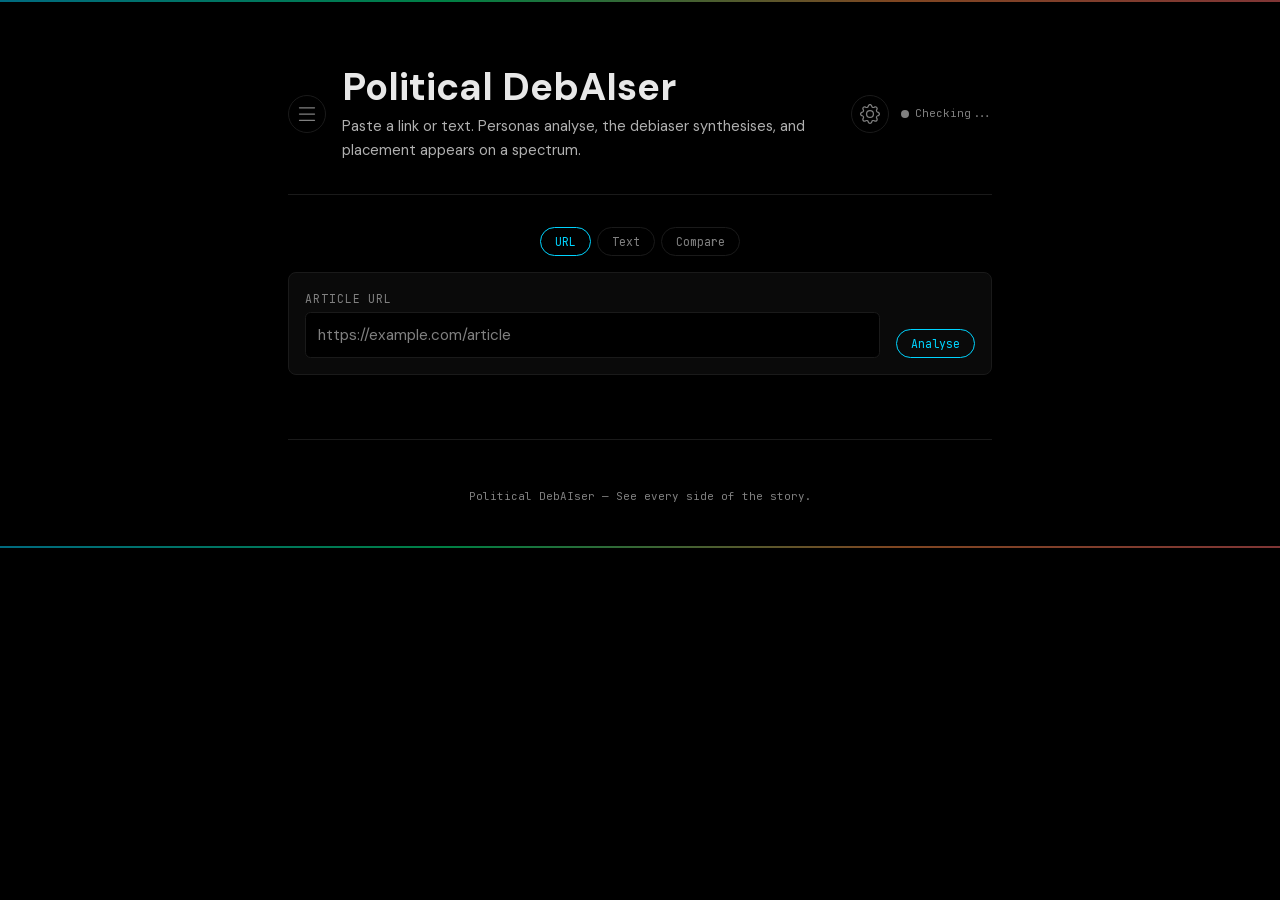
<file: index.html>
<!DOCTYPE html>
<html lang="en">
<head>
  <meta charset="UTF-8" />
  <meta name="viewport" content="width=device-width, initial-scale=1.0" />
  <title>Political DebAIser</title>
  <link rel="stylesheet" href="styles.css" />
</head>
<body>

  <div class="colour-bar"></div>

  <!-- History Sidebar -->
  <aside id="sidebar" class="sidebar">
    <div class="sidebar-header">
      <h3>History</h3>
      <button id="sidebar-close" class="sidebar-close" title="Close">&times;</button>
    </div>
    <div id="history-list" class="history-list"></div>
    <div class="sidebar-footer">
      <button id="clear-history" class="btn-clear-history">Clear All History</button>
    </div>
  </aside>
  <div id="sidebar-overlay" class="sidebar-overlay"></div>

  <div class="container">

    <!-- Header -->
    <header>
      <div class="header-row">
        <button id="sidebar-toggle" class="sidebar-toggle" title="History">
          <svg viewBox="0 0 16 16" width="20" height="20" fill="currentColor"><path d="M1.5 3a.5.5 0 01.5-.5h12a.5.5 0 010 1H2a.5.5 0 01-.5-.5zm0 5a.5.5 0 01.5-.5h12a.5.5 0 010 1H2a.5.5 0 01-.5-.5zm0 5a.5.5 0 01.5-.5h12a.5.5 0 010 1H2a.5.5 0 01-.5-.5z"/></svg>
        </button>
        <div>
          <h1>Political DebAIser</h1>
          <p>Paste a link or text. Personas analyse, the debiaser synthesises, and placement appears on a spectrum.</p>
        </div>
        <div class="header-actions">
          <button id="settings-toggle" class="sidebar-toggle" title="API Settings">
            <svg viewBox="0 0 16 16" width="20" height="20" fill="currentColor"><path d="M8 4.754a3.246 3.246 0 100 6.492 3.246 3.246 0 000-6.492zM5.754 8a2.246 2.246 0 114.492 0 2.246 2.246 0 01-4.492 0z"/><path d="M9.796 1.343c-.527-1.79-3.065-1.79-3.592 0l-.094.319a.873.873 0 01-1.255.52l-.292-.16c-1.64-.892-3.433.902-2.54 2.541l.159.292a.873.873 0 01-.52 1.255l-.319.094c-1.79.527-1.79 3.065 0 3.592l.319.094a.873.873 0 01.52 1.255l-.16.292c-.892 1.64.901 3.434 2.541 2.54l.292-.159a.873.873 0 011.255.52l.094.319c.527 1.79 3.065 1.79 3.592 0l.094-.319a.873.873 0 011.255-.52l.292.16c1.64.893 3.434-.902 2.54-2.541l-.159-.292a.873.873 0 01.52-1.255l.319-.094c1.79-.527 1.79-3.065 0-3.592l-.319-.094a.873.873 0 01-.52-1.255l.16-.292c.893-1.64-.902-3.433-2.541-2.54l-.292.159a.873.873 0 01-1.255-.52l-.094-.319zm-2.633.283c.246-.835 1.428-.835 1.674 0l.094.319a1.873 1.873 0 002.693 1.115l.291-.16c.764-.415 1.6.42 1.184 1.185l-.159.292a1.873 1.873 0 001.116 2.692l.318.094c.835.246.835 1.428 0 1.674l-.319.094a1.873 1.873 0 00-1.115 2.693l.16.291c.415.764-.42 1.6-1.185 1.184l-.291-.159a1.873 1.873 0 00-2.693 1.116l-.094.318c-.246.835-1.428.835-1.674 0l-.094-.319a1.873 1.873 0 00-2.692-1.115l-.292.16c-.764.415-1.6-.42-1.184-1.185l.159-.291a1.873 1.873 0 00-1.116-2.693l-.318-.094c-.835-.246-.835-1.428 0-1.674l.319-.094a1.873 1.873 0 001.115-2.692l-.16-.292c-.415-.764.42-1.6 1.185-1.184l.292.159a1.873 1.873 0 002.692-1.116l.094-.318z"/></svg>
          </button>
          <div id="health-indicator" class="health-indicator" title="Checking worker...">
            <span id="health-dot" class="health-dot"></span>
            <span id="health-label" class="health-label">Checking...</span>
          </div>
        </div>
      </div>
    </header>

    <!-- Input Tabs -->
    <div class="input-tabs">
      <button class="input-tab active" data-tab="url">URL</button>
      <button class="input-tab" data-tab="text">Text</button>
      <button class="input-tab" data-tab="compare">Compare</button>
    </div>

    <!-- URL Input -->
    <section class="input-section">
      <form id="analyze-form" class="input-card">
        <div class="input-card-row">
          <div class="input-card-field">
            <label class="input-label">Article URL</label>
            <input type="text" id="url-input" placeholder="https://example.com/article" autocomplete="off" required />
          </div>
          <button type="submit" id="analyze-btn" class="btn btn-primary">Analyse</button>
        </div>
      </form>

      <!-- Text Input -->
      <div id="text-input-area" class="input-card text-input-card">
        <label class="input-label">Or paste article text</label>
        <input type="text" id="text-title-input" class="text-title-input" placeholder="Article title (optional)" autocomplete="off" />
        <textarea id="text-content-input" class="text-content-input" placeholder="Paste raw article text here if the URL is paywalled." rows="6"></textarea>
        <button id="text-analyze-btn" class="btn btn-primary text-analyze-btn">Analyse Text</button>
      </div>

      <!-- Compare Mode -->
      <div id="compare-input-area" class="input-card compare-input-card">
        <div class="compare-inputs">
          <div class="compare-col">
            <label class="input-label">Article A</label>
            <input type="text" id="compare-url-a" placeholder="https://example.com/article-a" autocomplete="off" />
          </div>
          <div class="compare-col">
            <label class="input-label">Article B</label>
            <input type="text" id="compare-url-b" placeholder="https://example.com/article-b" autocomplete="off" />
          </div>
        </div>
        <button id="compare-btn" class="btn btn-primary compare-btn">Compare</button>
      </div>
    </section>

    <!-- Error Banner -->
    <div id="error-banner" class="error-banner">
      <div class="error-banner-header">
        <span class="error-banner-icon">&#9888;</span>
        <span id="error-title" class="error-banner-title"></span>
      </div>
      <p id="error-body" class="error-banner-body"></p>
      <p id="error-hint" class="error-banner-hint"></p>
      <button id="retry-btn" class="btn-retry">Retry</button>
    </div>

    <!-- Progress Loader -->
    <div id="progress-loader" class="progress-loader">
      <div class="progress-bar-track">
        <div id="progress-bar-fill" class="progress-bar-fill"></div>
      </div>
      <p id="progress-text" class="progress-text">Analysing article...</p>
    </div>

    <!-- Skeleton Loading -->
    <div id="skeleton-grid" class="skeleton-grid"></div>

    <!-- ══════════════════════════════════════ -->
    <!-- RESULTS SECTION -->
    <!-- ══════════════════════════════════════ -->
    <section id="results" class="results">

      <!-- Article Info + Export -->
      <article id="article-info" class="article-info-card">
        <h2 id="article-title"></h2>
        <a id="article-source" class="article-source" href="#" target="_blank" rel="noopener noreferrer"></a>
        <div id="source-credibility" class="source-credibility">
          <div class="source-credibility-row">
            <span class="source-cred-label">Publication:</span>
            <span id="source-publication" class="source-cred-value"></span>
          </div>
          <div class="source-credibility-row">
            <span class="source-cred-label">Known bias:</span>
            <span id="source-bias" class="source-cred-badge"></span>
          </div>
          <div class="source-credibility-row">
            <span class="source-cred-label">Ownership:</span>
            <span id="source-ownership" class="source-cred-value"></span>
          </div>
        </div>
        <p id="article-summary-text" class="article-summary-text"></p>
        <div id="export-buttons" class="export-buttons">
          <button id="export-json" class="btn-export" title="Download as JSON">Export JSON</button>
          <button id="export-text" class="btn-export" title="Download as text">Export Text</button>
          <button id="share-link" class="btn-export" title="Copy share link">Share Link</button>
        </div>
      </article>

      <!-- Political Spectrum Bar -->
      <section id="spectrum-section" class="panel">
        <div class="panel-header">
          <div>
            <h2 class="panel-title">Political spectrum</h2>
            <p class="panel-subtitle">Single-axis placement from Liberty (&minus;3) to Order (+3), inferred from personas.</p>
          </div>
          <label class="toggle-label">
            <input type="checkbox" id="show-2d" /> Show Economic vs Social axes
          </label>
        </div>
        <div id="spectrum-bar" class="spectrum-bar">
          <div class="spectrum-gradient">
            <div id="spectrum-fill" class="spectrum-fill"></div>
            <div id="spectrum-dot" class="spectrum-dot"></div>
          </div>
          <div class="spectrum-labels">
            <span>-3</span><span>-2</span><span>-1</span><span>0</span><span>+1</span><span>+2</span><span>+3</span>
          </div>
          <p id="spectrum-value" class="spectrum-value"></p>
        </div>
        <div id="disagreement-meter" class="disagreement-meter">
          <div class="meter-row">
            <span class="meter-label">Disagreement meter:</span>
            <div class="meter-track"><div id="meter-fill" class="meter-fill"></div></div>
            <span id="meter-stdev" class="meter-stdev"></span>
          </div>
          <p id="meter-clusters" class="meter-clusters"></p>
        </div>
      </section>

      <!-- Tone & Framing Analysis -->
      <section id="tone-section" class="panel tone-section">
        <h3 class="panel-title">Tone &amp; framing analysis</h3>
        <div class="tone-grid">
          <div class="tone-objectivity">
            <span class="tone-obj-label">Objectivity</span>
            <div class="tone-obj-track"><div id="tone-obj-fill" class="tone-obj-fill"></div></div>
            <span id="tone-obj-value" class="tone-obj-value"></span>
          </div>
          <div class="tone-meta">
            <div class="tone-meta-row">
              <span class="tone-meta-label">Emotional tone:</span>
              <span id="tone-emotional" class="tone-badge"></span>
            </div>
            <div class="tone-meta-row">
              <span class="tone-meta-label">Framing strategy:</span>
              <span id="tone-framing" class="tone-framing-value"></span>
            </div>
          </div>
        </div>
        <div class="tone-devices">
          <span class="tone-devices-label">Rhetorical devices:</span>
          <div id="tone-devices-list" class="tone-devices-list"></div>
        </div>
      </section>

      <!-- 2D Axis Grid -->
      <section id="axis-grid-section" class="panel axis-grid-section">
        <div class="panel-header">
          <h3 class="panel-title">Economic vs Social axes</h3>
          <div id="axes-legend" class="axes-legend">
            <span class="legend-tag">Economic: &minus;3 more intervention &larr;&rarr; +3 more market</span>
            <span class="legend-tag">Social: &minus;3 more libertarian &larr;&rarr; +3 more authoritarian</span>
            <span class="legend-colour-scale">
              <span id="legend-dot-lo" class="legend-dot"></span> to
              <span id="legend-dot-hi" class="legend-dot"></span> colour scale
            </span>
          </div>
        </div>
        <div id="axis-grid" class="axis-grid">
          <div class="axis-label axis-label-x">Economic (&minus;3 &larr;&rarr; +3)</div>
          <div class="axis-label axis-label-y">Social (&minus;3 &larr;&rarr; +3)</div>
        </div>
      </section>

      <!-- Partial Results Notice -->
      <div id="partial-notice" class="partial-notice"></div>

      <!-- Persona Clusters -->
      <div id="persona-clusters"></div>

      <!-- Debiaser Section -->
      <section id="debiaser-section" class="panel debiaser-section">
        <h3 class="panel-title">Truth-seeking summary</h3>
        <p id="debiaser-summary" class="debiaser-summary"></p>
        <div class="debiaser-grid">
          <div class="list-card">
            <h5 class="list-card-title">Consensus</h5>
            <ul id="debiaser-consensus" class="list-card-items"></ul>
          </div>
          <div class="list-card">
            <h5 class="list-card-title">Disagreements</h5>
            <ul id="debiaser-disagreements" class="list-card-items"></ul>
          </div>
          <div class="list-card">
            <h5 class="list-card-title">Likely bias drivers</h5>
            <ul id="debiaser-bias" class="list-card-items"></ul>
          </div>
        </div>
      </section>

    </section>

    <!-- Compare Results -->
    <section id="compare-results" class="compare-results">
      <div class="compare-columns">
        <div class="compare-result-col" id="compare-col-a"></div>
        <div class="compare-result-col" id="compare-col-b"></div>
      </div>
    </section>

    <!-- Footer -->
    <footer>
      Political DebAIser &mdash; See every side of the story.
    </footer>

  </div>

  <!-- Settings Modal -->
  <div id="settings-overlay" class="settings-overlay"></div>
  <div id="settings-modal" class="settings-modal">
    <div class="settings-header">
      <h3>API Settings</h3>
      <button id="settings-close" class="sidebar-close" title="Close">&times;</button>
    </div>
    <div class="settings-body">
      <p class="settings-description">Optionally add your own API keys to use your quota. If left blank, house keys are used automatically as fallback. Keys are stored in your browser only.</p>
      <div class="settings-field">
        <label class="input-label" for="setting-groq-key">Groq API Key <span style="font-weight:400;opacity:0.6">(free tier available)</span></label>
        <div class="settings-input-row">
          <input type="password" id="setting-groq-key" class="settings-input" placeholder="gsk_..." autocomplete="off" />
          <button class="settings-toggle-vis" data-target="setting-groq-key" title="Show/hide">
            <svg viewBox="0 0 16 16" width="16" height="16" fill="currentColor"><path d="M8 2c-3.5 0-6.4 2.2-7.7 5.3a.5.5 0 000 .4C1.6 10.8 4.5 13 8 13s6.4-2.2 7.7-5.3a.5.5 0 000-.4C14.4 4.2 11.5 2 8 2zm0 9.5A3.5 3.5 0 118 5a3.5 3.5 0 010 7zm0-5.5a2 2 0 100 4 2 2 0 000-4z"/></svg>
          </button>
        </div>
        <span id="groq-status" class="settings-status"></span>
      </div>
      <div class="settings-field">
        <label class="input-label" for="setting-gemini-key">Gemini API Key <span style="font-weight:400;opacity:0.6">(free tier available)</span></label>
        <div class="settings-input-row">
          <input type="password" id="setting-gemini-key" class="settings-input" placeholder="AIza..." autocomplete="off" />
          <button class="settings-toggle-vis" data-target="setting-gemini-key" title="Show/hide">
            <svg viewBox="0 0 16 16" width="16" height="16" fill="currentColor"><path d="M8 2c-3.5 0-6.4 2.2-7.7 5.3a.5.5 0 000 .4C1.6 10.8 4.5 13 8 13s6.4-2.2 7.7-5.3a.5.5 0 000-.4C14.4 4.2 11.5 2 8 2zm0 9.5A3.5 3.5 0 118 5a3.5 3.5 0 010 7zm0-5.5a2 2 0 100 4 2 2 0 000-4z"/></svg>
          </button>
        </div>
        <span id="gemini-status" class="settings-status"></span>
      </div>
      <div class="settings-field">
        <label class="input-label" for="setting-hf-key">HuggingFace API Key</label>
        <div class="settings-input-row">
          <input type="password" id="setting-hf-key" class="settings-input" placeholder="hf_..." autocomplete="off" />
          <button class="settings-toggle-vis" data-target="setting-hf-key" title="Show/hide">
            <svg viewBox="0 0 16 16" width="16" height="16" fill="currentColor"><path d="M8 2c-3.5 0-6.4 2.2-7.7 5.3a.5.5 0 000 .4C1.6 10.8 4.5 13 8 13s6.4-2.2 7.7-5.3a.5.5 0 000-.4C14.4 4.2 11.5 2 8 2zm0 9.5A3.5 3.5 0 118 5a3.5 3.5 0 010 7zm0-5.5a2 2 0 100 4 2 2 0 000-4z"/></svg>
          </button>
        </div>
        <span id="hf-status" class="settings-status"></span>
      </div>
    </div>
    <div class="settings-footer">
      <button id="settings-save" class="btn btn-primary">Save Keys</button>
      <button id="settings-clear" class="btn-clear-history">Clear All Keys</button>
    </div>
  </div>

  <div class="colour-bar"></div>

  <!--
    ╔══════════════════════════════════════════════════════════════════╗
    ║  CONFIGURATION — set your Cloudflare Worker URL here            ║
    ║  After deploying the worker, replace the URL below              ║
    ╚══════════════════════════════════════════════════════════════════╝
  -->
  <script>
    window.WORKER_URL = 'https://political-debaiser-worker.YOUR_SUBDOMAIN.workers.dev';
  </script>

  <script src="engine.js"></script>
  <script src="app.js"></script>
</body>
</html>
</file>
<file: styles.css>
/* Debiaser v3 — Dark Theme (ijneb.dev design language) */

/* Self-hosted fonts (CSP: style-src 'self') */
@font-face {
  font-family: 'DM Sans';
  src: url('fonts/dm-sans-latin.woff2') format('woff2');
  font-weight: 100 900;
  font-style: normal;
  font-display: swap;
}

@font-face {
  font-family: 'JetBrains Mono';
  src: url('fonts/jetbrains-mono-latin.woff2') format('woff2');
  font-weight: 100 900;
  font-style: normal;
  font-display: swap;
}

:root {
  --bg: #000;
  --surface: #0a0a0a;
  --border: #1a1a1a;
  --border-hover: #2a2a2a;
  --text: #e8e8e8;
  --muted: #b0b0b0;
  --dim: #808080;
  --cyan: #00d4ff;
  --green: #00ff88;
  --orange: #ff8c42;
  --coral: #ff6b6b;
  --sidebar-width: 320px;
  --radius: 0.5rem;
  --radius-sm: 0.35rem;
}

*, *::before, *::after {
  box-sizing: border-box;
  margin: 0;
  padding: 0;
}

body {
  font-family: 'DM Sans', sans-serif;
  background: var(--bg);
  color: var(--text);
  line-height: 1.65;
  min-height: 100vh;
  -webkit-font-smoothing: antialiased;
}

/* ── Colour Bar ── */

.colour-bar {
  height: 2px;
  background: linear-gradient(90deg, var(--cyan) 0%, var(--green) 35%, var(--orange) 70%, var(--coral) 100%);
  opacity: 0.5;
}

/* ── Layout ── */

.container {
  max-width: 760px;
  margin: 0 auto;
  padding: 0 28px;
}

/* ── Sidebar ── */

.sidebar {
  position: fixed;
  top: 0;
  left: 0;
  width: var(--sidebar-width);
  height: 100vh;
  background: var(--surface);
  border-right: 1px solid var(--border);
  z-index: 100;
  display: flex;
  flex-direction: column;
  transform: translateX(-100%);
  transition: transform 0.25s ease;
}

.sidebar.open {
  transform: translateX(0);
}

.sidebar-header {
  display: flex;
  align-items: center;
  justify-content: space-between;
  padding: 1.25rem 1rem;
  border-bottom: 1px solid var(--border);
}

.sidebar-header h3 {
  font-family: 'JetBrains Mono', monospace;
  font-size: 0.78rem;
  font-weight: 500;
  color: var(--muted);
  text-transform: uppercase;
  letter-spacing: 0.1em;
}

.sidebar-close {
  background: none;
  border: none;
  color: var(--dim);
  font-size: 1.5rem;
  cursor: pointer;
  padding: 0 0.25rem;
  line-height: 1;
  transition: color 0.2s;
}

.sidebar-close:hover {
  color: var(--text);
}

.sidebar-overlay {
  display: none;
  position: fixed;
  inset: 0;
  background: rgba(0, 0, 0, 0.6);
  z-index: 99;
}

.sidebar-overlay.open {
  display: block;
}

.history-list {
  flex: 1;
  overflow-y: auto;
  padding: 0.5rem 0;
}

.history-item {
  display: flex;
  align-items: flex-start;
  gap: 0.5rem;
  padding: 0.75rem 1rem;
  cursor: pointer;
  transition: background 0.15s;
  border-bottom: 1px solid rgba(255,255,255,0.03);
}

.history-item:hover {
  background: rgba(255,255,255,0.03);
}

.history-item-content {
  flex: 1;
  min-width: 0;
}

.history-item-title {
  font-size: 0.85rem;
  font-weight: 500;
  color: var(--text);
  white-space: nowrap;
  overflow: hidden;
  text-overflow: ellipsis;
}

.history-item-domain {
  font-family: 'JetBrains Mono', monospace;
  font-size: 0.72rem;
  color: var(--dim);
}

.history-item-time {
  font-family: 'JetBrains Mono', monospace;
  font-size: 0.68rem;
  color: var(--dim);
}

.history-item-delete {
  background: none;
  border: none;
  color: var(--dim);
  font-size: 1.1rem;
  cursor: pointer;
  padding: 0 0.15rem;
  line-height: 1;
  flex-shrink: 0;
  transition: color 0.2s;
}

.history-item-delete:hover {
  color: var(--coral);
}

.history-empty {
  padding: 2rem 1rem;
  text-align: center;
  color: var(--dim);
  font-size: 0.85rem;
}

.sidebar-footer {
  padding: 0.75rem 1rem;
  border-top: 1px solid var(--border);
}

.btn-clear-history {
  width: 100%;
  padding: 6px 14px;
  border-radius: 100px;
  border: 1px solid var(--border);
  background: transparent;
  color: var(--dim);
  font-family: 'JetBrains Mono', monospace;
  font-size: 0.72rem;
  cursor: pointer;
  transition: all 0.2s;
}

.btn-clear-history:hover {
  color: var(--coral);
  border-color: var(--coral);
}

/* ── Header ── */

header {
  padding: 64px 0 32px;
  border-bottom: 1px solid var(--border);
  margin-bottom: 32px;
}

.header-row {
  display: flex;
  align-items: center;
  gap: 1rem;
  position: relative;
}

.sidebar-toggle {
  background: none;
  border: 1px solid var(--border);
  border-radius: 100px;
  color: var(--dim);
  cursor: pointer;
  padding: 0.5rem;
  display: flex;
  align-items: center;
  transition: all 0.2s;
}

.sidebar-toggle:hover {
  color: var(--cyan);
  border-color: var(--cyan);
}

header h1 {
  font-size: clamp(1.8rem, 4vw, 2.4rem);
  font-weight: 700;
  line-height: 1.1;
  color: var(--text);
}

header p {
  color: var(--muted);
  font-size: 0.92rem;
  margin-top: 0.35rem;
}

/* ── Input Tabs ── */

.input-tabs {
  display: flex;
  justify-content: center;
  gap: 6px;
  margin: 0 auto 1rem;
}

.input-tab {
  padding: 6px 14px;
  border: 1px solid var(--border);
  border-radius: 100px;
  background: transparent;
  color: var(--dim);
  font-family: 'JetBrains Mono', monospace;
  font-size: 0.72rem;
  font-weight: 400;
  cursor: pointer;
  transition: all 0.2s;
}

.input-tab:hover {
  border-color: var(--cyan);
  color: var(--cyan);
}

.input-tab.active {
  background: transparent;
  color: var(--cyan);
  border-color: var(--cyan);
}

/* ── Input Cards ── */

.input-section {
  margin: 0 auto 2rem;
}

.input-card {
  background: var(--surface);
  border-radius: var(--radius);
  border: 1px solid var(--border);
  padding: 1rem;
}

.input-card.hidden {
  display: none;
}

.input-card-row {
  display: grid;
  grid-template-columns: 1fr auto;
  gap: 1rem;
  align-items: end;
}

.input-card-field {
  display: flex;
  flex-direction: column;
  gap: 0.25rem;
}

.input-label {
  font-family: 'JetBrains Mono', monospace;
  font-size: 0.72rem;
  color: var(--dim);
  text-transform: uppercase;
  letter-spacing: 0.08em;
}

.input-card input[type="text"],
.text-title-input {
  width: 100%;
  padding: 0.75rem;
  border-radius: var(--radius-sm);
  border: 1px solid var(--border);
  background: var(--bg);
  color: var(--text);
  font-family: 'DM Sans', sans-serif;
  font-size: 0.95rem;
  outline: none;
  transition: border-color 0.2s;
}

.input-card input[type="text"]:focus,
.text-title-input:focus,
.text-content-input:focus,
.compare-col input:focus {
  border-color: var(--cyan);
}

.input-card input::placeholder,
.text-title-input::placeholder,
.text-content-input::placeholder {
  color: var(--dim);
}

.btn {
  padding: 6px 14px;
  border-radius: 100px;
  border: 1px solid var(--border);
  background: transparent;
  font-family: 'JetBrains Mono', monospace;
  font-size: 0.72rem;
  cursor: pointer;
  transition: all 0.2s;
}

.btn:active {
  transform: scale(0.97);
}

.btn-primary {
  background: transparent;
  color: var(--cyan);
  border-color: var(--cyan);
}

.btn-primary:hover {
  background: rgba(0, 212, 255, 0.08);
  color: #fff;
}

.btn-primary:disabled {
  opacity: 0.3;
  cursor: not-allowed;
}

/* ── Text Input ── */

.text-input-card {
  display: none;
  flex-direction: column;
  gap: 0.75rem;
}

.text-input-card.active {
  display: flex;
}

.text-content-input {
  width: 100%;
  padding: 0.75rem;
  border-radius: var(--radius-sm);
  border: 1px solid var(--border);
  background: var(--bg);
  color: var(--text);
  font-family: 'DM Sans', sans-serif;
  font-size: 0.875rem;
  outline: none;
  resize: vertical;
  min-height: 9rem;
  transition: border-color 0.2s;
}

.text-analyze-btn {
  align-self: flex-end;
}

/* ── Compare Input ── */

.compare-input-card {
  display: none;
  flex-direction: column;
  gap: 1rem;
}

.compare-input-card.active {
  display: flex;
}

.compare-inputs {
  display: grid;
  grid-template-columns: 1fr 1fr;
  gap: 1rem;
}

.compare-col {
  display: flex;
  flex-direction: column;
  gap: 0.25rem;
}

.compare-col input {
  width: 100%;
  padding: 0.75rem;
  border-radius: var(--radius-sm);
  border: 1px solid var(--border);
  background: var(--bg);
  color: var(--text);
  font-family: 'DM Sans', sans-serif;
  font-size: 0.875rem;
  outline: none;
  transition: border-color 0.2s;
}

.compare-btn {
  align-self: center;
}

/* ── Error Banner ── */

.error-banner {
  display: none;
  margin: 0 auto 1.5rem;
  padding: 1rem 1.25rem;
  background: rgba(255, 107, 107, 0.08);
  border: 1px solid rgba(255, 107, 107, 0.25);
  border-radius: var(--radius-sm);
}

.error-banner.active {
  display: block;
}

.error-banner-header {
  display: flex;
  align-items: center;
  gap: 0.5rem;
  margin-bottom: 0.25rem;
}

.error-banner-icon {
  font-size: 1rem;
  color: var(--coral);
}

.error-banner-title {
  font-size: 0.875rem;
  font-weight: 600;
  color: var(--coral);
}

.error-banner-body {
  color: var(--muted);
  font-size: 0.8125rem;
  line-height: 1.55;
  margin-bottom: 0.5rem;
}

.error-banner-hint {
  color: var(--dim);
  font-size: 0.8125rem;
  margin-bottom: 0.5rem;
  font-style: italic;
}

.btn-retry {
  padding: 6px 14px;
  border-radius: 100px;
  border: 1px solid rgba(255, 107, 107, 0.3);
  background: transparent;
  color: var(--coral);
  font-family: 'JetBrains Mono', monospace;
  font-size: 0.72rem;
  cursor: pointer;
  transition: all 0.2s;
}

.btn-retry:hover {
  border-color: var(--coral);
  background: rgba(255, 107, 107, 0.08);
}

/* ── Progress Loader ── */

.progress-loader {
  display: none;
  margin: 0 auto 2rem;
  text-align: center;
}

.progress-loader.active {
  display: block;
}

.progress-bar-track {
  height: 4px;
  background: var(--border);
  border-radius: 2px;
  overflow: hidden;
}

.progress-bar-fill {
  height: 100%;
  width: 0;
  background: linear-gradient(90deg, var(--cyan), var(--green));
  border-radius: 2px;
  transition: width 0.4s ease;
  animation: progressPulse 2s ease-in-out infinite;
}

@keyframes progressPulse {
  0%, 100% { opacity: 1; }
  50% { opacity: 0.5; }
}

.progress-text {
  margin-top: 0.5rem;
  font-family: 'JetBrains Mono', monospace;
  font-size: 0.72rem;
  color: var(--dim);
}

/* ── Skeleton Cards ── */

.skeleton-grid {
  display: none;
  grid-template-columns: repeat(auto-fill, minmax(280px, 1fr));
  gap: 1rem;
  margin-bottom: 2rem;
}

.skeleton-grid.active {
  display: grid;
}

.skeleton-grid .persona-card.loading {
  opacity: 1;
  animation: none;
}

.skeleton-card {
  background: var(--surface);
  border-radius: var(--radius);
  border: 1px solid var(--border);
  padding: 1.25rem;
  overflow: hidden;
}

.skeleton-line {
  background: var(--border);
  border-radius: 3px;
  position: relative;
  overflow: hidden;
}

.skeleton-line::after {
  content: '';
  position: absolute;
  inset: 0;
  background: linear-gradient(90deg, transparent, rgba(255,255,255,0.03), transparent);
  animation: shimmer 1.5s ease-in-out infinite;
}

@keyframes shimmer {
  0%   { transform: translateX(-100%); }
  100% { transform: translateX(100%); }
}

.skeleton-accent {
  height: 2px;
  border-radius: 1px;
  margin-bottom: 1rem;
  width: 100%;
}

.skeleton-header {
  display: flex;
  align-items: center;
  gap: 0.75rem;
  margin-bottom: 1rem;
}

.skeleton-icon {
  width: 2rem;
  height: 2rem;
  border-radius: 0.5rem;
}

.skeleton-title {
  height: 1rem;
  width: 60%;
}

.skeleton-text {
  height: 0.75rem;
  margin-bottom: 0.5rem;
}

.skeleton-text:nth-child(1) { width: 100%; }
.skeleton-text:nth-child(2) { width: 90%; }
.skeleton-text:nth-child(3) { width: 75%; }

.skeleton-bullet {
  height: 0.65rem;
  margin-bottom: 0.4rem;
  margin-left: 1rem;
}

.skeleton-bullet:nth-child(1) { width: 80%; }
.skeleton-bullet:nth-child(2) { width: 65%; }
.skeleton-bullet:nth-child(3) { width: 70%; }

.skeleton-bar {
  height: 4px;
  width: 100%;
  margin-top: 0.75rem;
  border-radius: 2px;
}

/* ── Results ── */

.results {
  display: none;
}

.results.active {
  display: block;
}

/* ── Article Info Card ── */

.article-info-card {
  background: var(--surface);
  border-radius: var(--radius);
  border: 1px solid var(--border);
  padding: 1rem 1.25rem;
  margin-bottom: 1.5rem;
}

.article-info-card h2 {
  font-size: 1.15rem;
  font-weight: 600;
  color: var(--text);
  margin-bottom: 0.25rem;
}

.article-source {
  display: inline-block;
  color: var(--cyan);
  font-family: 'JetBrains Mono', monospace;
  font-size: 0.72rem;
  margin-bottom: 0.5rem;
  text-decoration: none;
  word-break: break-all;
  transition: color 0.2s;
}

.article-source:hover {
  color: #fff;
}

.article-summary-text {
  color: var(--muted);
  font-size: 0.875rem;
  line-height: 1.75;
}

/* ── Source Credibility ── */

.source-credibility {
  display: none;
  margin: 0.5rem 0;
  padding: 0.5rem 0.75rem;
  background: rgba(255,255,255,0.02);
  border: 1px solid var(--border);
  border-radius: var(--radius-sm);
  font-size: 0.8125rem;
}

.source-credibility.active {
  display: block;
}

.source-credibility-row {
  display: flex;
  align-items: center;
  gap: 0.5rem;
  padding: 0.15rem 0;
}

.source-cred-label {
  font-family: 'JetBrains Mono', monospace;
  color: var(--dim);
  font-size: 0.68rem;
  min-width: 5.5rem;
  text-transform: uppercase;
  letter-spacing: 0.05em;
}

.source-cred-value {
  color: var(--muted);
}

.source-cred-badge {
  display: inline-block;
  padding: 2px 8px;
  border-radius: 3px;
  font-family: 'JetBrains Mono', monospace;
  font-size: 0.62rem;
  font-weight: 400;
  text-transform: uppercase;
  letter-spacing: 0.05em;
}

.source-cred-badge.left { color: var(--cyan); border: 1px solid rgba(0, 212, 255, 0.25); }
.source-cred-badge.center { color: var(--green); border: 1px solid rgba(0, 255, 136, 0.25); }
.source-cred-badge.right { color: var(--coral); border: 1px solid rgba(255, 107, 107, 0.25); }
.source-cred-badge.unknown { color: var(--dim); border: 1px solid var(--border); }

.export-buttons {
  display: flex;
  gap: 6px;
  margin-top: 0.75rem;
  flex-wrap: wrap;
}

.btn-export {
  padding: 4px 12px;
  border-radius: 100px;
  border: 1px solid var(--border);
  background: transparent;
  color: var(--dim);
  font-family: 'JetBrains Mono', monospace;
  font-size: 0.68rem;
  cursor: pointer;
  transition: all 0.2s;
}

.btn-export:hover {
  color: var(--cyan);
  border-color: var(--cyan);
}

.btn-export.copied {
  color: var(--green);
  border-color: var(--green);
}

/* ── Panel (shared card style for sections) ── */

.panel {
  background: var(--surface);
  border-radius: var(--radius);
  border: 1px solid var(--border);
  padding: 1rem 1.25rem;
  margin-bottom: 1.5rem;
}

.panel-header {
  display: flex;
  align-items: flex-start;
  justify-content: space-between;
  gap: 1rem;
  margin-bottom: 0.75rem;
}

.panel-title {
  font-family: 'JetBrains Mono', monospace;
  font-size: 0.7rem;
  color: var(--dim);
  text-transform: uppercase;
  letter-spacing: 0.2em;
}

.panel-subtitle {
  font-size: 0.82rem;
  color: var(--dim);
  margin-top: 0.25rem;
}

.toggle-label {
  display: flex;
  align-items: center;
  gap: 0.5rem;
  font-family: 'JetBrains Mono', monospace;
  font-size: 0.68rem;
  color: var(--dim);
  white-space: nowrap;
  cursor: pointer;
}

.toggle-label input[type="checkbox"] {
  accent-color: var(--cyan);
}

/* ── Spectrum Bar ── */

.spectrum-bar {
  border: 1px solid var(--border);
  border-radius: var(--radius);
  padding: 1rem;
}

.spectrum-gradient {
  position: relative;
  height: 0.75rem;
  width: 100%;
  border-radius: 9999px;
  background: linear-gradient(to right, var(--cyan), var(--border-hover), var(--coral));
  overflow: visible;
}

.spectrum-fill {
  position: absolute;
  left: 0;
  top: 0;
  height: 100%;
  border-radius: 9999px;
  background: var(--cyan);
  width: 0;
  transition: width 0.6s cubic-bezier(0.34, 1.56, 0.64, 1);
}

.spectrum-dot {
  position: absolute;
  top: 50%;
  transform: translate(-50%, -50%);
  width: 0.875rem;
  height: 0.875rem;
  border-radius: 50%;
  background: var(--text);
  border: 2px solid var(--bg);
  box-shadow: 0 0 8px rgba(0, 212, 255, 0.3);
  left: 0;
  transition: left 0.6s cubic-bezier(0.34, 1.56, 0.64, 1);
}

.spectrum-labels {
  display: flex;
  justify-content: space-between;
  margin-top: 0.5rem;
  font-family: 'JetBrains Mono', monospace;
  font-size: 0.62rem;
  color: var(--dim);
}

.spectrum-value {
  margin-top: 0.25rem;
  font-family: 'JetBrains Mono', monospace;
  font-size: 0.68rem;
  color: var(--muted);
}

/* ── Disagreement Meter ── */

.disagreement-meter {
  margin-top: 0.75rem;
  border: 1px solid var(--border);
  border-radius: var(--radius-sm);
  padding: 0.75rem;
}

.meter-row {
  display: flex;
  align-items: center;
  gap: 0.75rem;
}

.meter-label {
  font-family: 'JetBrains Mono', monospace;
  font-size: 0.72rem;
  color: var(--muted);
  white-space: nowrap;
}

.meter-track {
  flex: 1;
  height: 4px;
  border-radius: 9999px;
  background: var(--border);
  overflow: hidden;
}

.meter-fill {
  height: 100%;
  border-radius: 9999px;
  width: 0;
  transition: width 0.6s ease, background 0.4s ease;
}

.meter-fill.low    { background: var(--green); }
.meter-fill.medium { background: var(--orange); }
.meter-fill.high   { background: var(--coral); }

.meter-stdev {
  font-family: 'JetBrains Mono', monospace;
  font-size: 0.68rem;
  color: var(--dim);
  white-space: nowrap;
}

.meter-clusters {
  margin-top: 0.25rem;
  font-size: 0.82rem;
  color: var(--dim);
}

/* ── Tone & Framing Analysis ── */

.tone-section {
  display: none;
}

.tone-section.active {
  display: block;
}

.tone-grid {
  display: flex;
  gap: 1.5rem;
  align-items: flex-start;
  flex-wrap: wrap;
}

.tone-objectivity {
  display: flex;
  align-items: center;
  gap: 0.5rem;
  flex: 1;
  min-width: 12rem;
}

.tone-obj-label {
  font-family: 'JetBrains Mono', monospace;
  font-size: 0.68rem;
  color: var(--dim);
  white-space: nowrap;
  text-transform: uppercase;
  letter-spacing: 0.05em;
}

.tone-obj-track {
  flex: 1;
  height: 4px;
  background: var(--border);
  border-radius: 2px;
  overflow: hidden;
}

.tone-obj-fill {
  height: 100%;
  border-radius: 2px;
  background: var(--green);
  width: 0;
  transition: width 0.4s ease;
}

.tone-obj-value {
  font-family: 'JetBrains Mono', monospace;
  font-size: 0.68rem;
  font-weight: 500;
  color: var(--green);
  min-width: 2rem;
  text-align: right;
}

.tone-meta {
  display: flex;
  flex-direction: column;
  gap: 0.35rem;
}

.tone-meta-row {
  display: flex;
  align-items: center;
  gap: 0.5rem;
}

.tone-meta-label {
  font-family: 'JetBrains Mono', monospace;
  font-size: 0.68rem;
  color: var(--dim);
  white-space: nowrap;
}

.tone-badge {
  display: inline-block;
  padding: 2px 8px;
  border-radius: 3px;
  font-family: 'JetBrains Mono', monospace;
  font-size: 0.62rem;
  color: var(--orange);
  border: 1px solid rgba(255, 140, 66, 0.25);
}

.tone-framing-value {
  font-size: 0.82rem;
  color: var(--muted);
}

.tone-devices {
  margin-top: 0.75rem;
  display: flex;
  align-items: flex-start;
  gap: 0.5rem;
  flex-wrap: wrap;
}

.tone-devices-label {
  font-family: 'JetBrains Mono', monospace;
  font-size: 0.68rem;
  color: var(--dim);
  white-space: nowrap;
  padding-top: 0.15rem;
  text-transform: uppercase;
  letter-spacing: 0.05em;
}

.tone-devices-list {
  display: flex;
  gap: 5px;
  flex-wrap: wrap;
}

.tone-device-tag {
  display: inline-block;
  padding: 2px 8px;
  border: 1px solid var(--border);
  border-radius: 3px;
  font-family: 'JetBrains Mono', monospace;
  font-size: 0.62rem;
  color: var(--dim);
}

/* ── 2D Axis Grid ── */

.axis-grid-section {
  display: none;
}

.axis-grid-section.active {
  display: block;
}

.axes-legend {
  display: flex;
  align-items: center;
  gap: 0.75rem;
  flex-wrap: wrap;
}

.legend-tag {
  font-family: 'JetBrains Mono', monospace;
  font-size: 0.62rem;
  color: var(--dim);
  border: 1px solid var(--border);
  border-radius: 3px;
  padding: 2px 8px;
}

.legend-colour-scale {
  display: flex;
  align-items: center;
  gap: 0.35rem;
  font-family: 'JetBrains Mono', monospace;
  font-size: 0.62rem;
  color: var(--dim);
}

.legend-dot {
  width: 0.75rem;
  height: 0.75rem;
  border-radius: 50%;
  display: inline-block;
}

.axis-grid {
  position: relative;
  width: 100%;
  height: 16rem;
  border: 1px solid var(--border);
  border-radius: var(--radius-sm);
  background: var(--bg);
  margin-top: 0.75rem;
  overflow: hidden;
}

.axis-grid .gridline-h,
.axis-grid .gridline-v {
  position: absolute;
  background: var(--border);
}

.axis-grid .gridline-h {
  left: 0;
  right: 0;
  height: 1px;
}

.axis-grid .gridline-v {
  top: 0;
  bottom: 0;
  width: 1px;
}

.axis-grid .axis-center-h,
.axis-grid .axis-center-v {
  position: absolute;
  background: var(--border-hover);
}

.axis-grid .axis-center-h {
  left: 0;
  right: 0;
  height: 1px;
  top: 50%;
}

.axis-grid .axis-center-v {
  top: 0;
  bottom: 0;
  width: 1px;
  left: 50%;
}

.axis-label {
  position: absolute;
  font-family: 'JetBrains Mono', monospace;
  font-size: 0.62rem;
  color: var(--dim);
}

.axis-label-x {
  left: 50%;
  top: 0.35rem;
  transform: translateX(-50%);
}

.axis-label-y {
  top: 50%;
  left: 0.35rem;
  transform: translateY(-50%) rotate(-90deg);
  transform-origin: left center;
}

.axis-dot {
  position: absolute;
  width: 0.875rem;
  height: 0.875rem;
  border-radius: 50%;
  box-shadow: 0 0 0 2px var(--bg), 0 0 6px rgba(0, 212, 255, 0.2);
  border: 2px solid var(--bg);
  cursor: default;
}

.axis-unavailable {
  position: absolute;
  top: 50%;
  left: 50%;
  transform: translate(-50%, -50%);
  font-family: 'JetBrains Mono', monospace;
  font-size: 0.72rem;
  color: var(--dim);
  text-align: center;
  padding: 0.5rem 1rem;
  background: var(--surface);
  border: 1px solid var(--border);
  border-radius: var(--radius-sm);
}

.axis-partial {
  top: auto;
  bottom: 0.5rem;
  transform: translateX(-50%);
  font-size: 0.62rem;
  background: rgba(10, 10, 10, 0.9);
}

/* ── Persona Cluster Block ── */

.cluster-block {
  border-radius: var(--radius);
  border: 1px solid var(--border);
  padding: 1rem;
  margin-bottom: 1.5rem;
  background: var(--surface);
}

.cluster-block:nth-child(odd) {
  border-left: 2px solid var(--cyan);
}

.cluster-block:nth-child(even) {
  border-left: 2px solid var(--orange);
}

.cluster-meta {
  font-family: 'JetBrains Mono', monospace;
  font-size: 0.68rem;
  color: var(--dim);
  margin-bottom: 0.75rem;
}

.cluster-cards {
  display: grid;
  grid-template-columns: repeat(auto-fill, minmax(300px, 1fr));
  gap: 1rem;
}

/* ── Persona Card ── */

.persona-card {
  background: var(--surface);
  border-radius: var(--radius);
  border: 1px solid var(--border);
  padding: 1rem;
  opacity: 0;
  animation: cardFadeIn 0.4s ease-out forwards;
}

.persona-card:nth-child(1) { animation-delay: 0s; }
.persona-card:nth-child(2) { animation-delay: 0.06s; }
.persona-card:nth-child(3) { animation-delay: 0.12s; }
.persona-card:nth-child(4) { animation-delay: 0.18s; }
.persona-card:nth-child(5) { animation-delay: 0.24s; }
.persona-card:nth-child(6) { animation-delay: 0.3s; }
.persona-card:nth-child(7) { animation-delay: 0.36s; }
.persona-card:nth-child(8) { animation-delay: 0.42s; }

@keyframes cardFadeIn {
  from {
    opacity: 0;
    transform: translateY(8px);
  }
  to {
    opacity: 1;
    transform: translateY(0);
  }
}

.persona-card-header {
  display: flex;
  align-items: center;
  justify-content: space-between;
  margin-bottom: 0.5rem;
}

.persona-title-row {
  display: flex;
  align-items: center;
  gap: 0.4rem;
}

.persona-icon {
  font-size: 1.15rem;
  line-height: 1;
  flex-shrink: 0;
}

.persona-title {
  font-size: 0.95rem;
  font-weight: 600;
  color: var(--text);
}

.persona-badge {
  display: inline-flex;
  align-items: center;
  gap: 0.35rem;
  border: 1px solid var(--border);
  border-radius: 3px;
  padding: 2px 8px;
  font-family: 'JetBrains Mono', monospace;
  font-size: 0.62rem;
  color: var(--dim);
  white-space: nowrap;
}

.persona-summary {
  font-size: 0.82rem;
  color: var(--muted);
  margin-bottom: 0.75rem;
  line-height: 1.75;
}

/* ── Persona Card Expandable ── */

.persona-header-right {
  display: flex;
  align-items: center;
  gap: 0.5rem;
  flex-shrink: 0;
}

.persona-chevron {
  font-size: 0.7rem;
  color: var(--dim);
  transition: transform 0.3s ease;
  line-height: 1;
}

.persona-card[aria-expanded="true"] .persona-chevron {
  transform: rotate(180deg);
}

.persona-preview {
  font-size: 0.82rem;
  color: var(--muted);
  line-height: 1.75;
  margin-bottom: 0;
}

.persona-details {
  display: grid;
  grid-template-rows: 0fr;
  transition: grid-template-rows 0.35s ease;
}

.persona-details-inner {
  overflow: hidden;
  padding-top: 0.75rem;
}

.persona-card[aria-expanded="true"] .persona-details {
  grid-template-rows: 1fr;
}

.persona-card[aria-expanded] {
  cursor: pointer;
  transition: border-color 0.2s;
}

.persona-card[aria-expanded]:hover {
  border-color: var(--border-hover);
}

.persona-card[aria-expanded]:focus-visible {
  outline: 1px solid var(--cyan);
  outline-offset: 2px;
}

.persona-section-title {
  font-family: 'JetBrains Mono', monospace;
  font-size: 0.62rem;
  text-transform: uppercase;
  letter-spacing: 0.1em;
  color: var(--dim);
  margin-bottom: 0.25rem;
}

.persona-claims {
  list-style: disc;
  padding-left: 1.25rem;
  margin-bottom: 0.75rem;
}

.persona-claims li {
  font-size: 0.82rem;
  color: var(--muted);
  margin-bottom: 0.2rem;
}

/* ── Fact Checks ── */

.fact-check-list {
  list-style: none;
  margin-bottom: 0.75rem;
}

.fact-check-item {
  background: rgba(255,255,255,0.02);
  border: 1px solid var(--border);
  border-radius: var(--radius-sm);
  padding: 0.5rem 0.65rem;
  margin-bottom: 0.35rem;
}

.fact-check-claim {
  font-size: 0.82rem;
  font-weight: 500;
  color: var(--text);
}

.fact-check-detail {
  font-size: 0.75rem;
  color: var(--dim);
  margin-top: 0.125rem;
}

.assessment-badge {
  display: inline-block;
  font-family: 'JetBrains Mono', monospace;
  font-size: 0.62rem;
  padding: 2px 8px;
  border-radius: 3px;
  text-transform: uppercase;
  letter-spacing: 0.05em;
}

.assessment-badge.supported   { color: var(--green); border: 1px solid rgba(0, 255, 136, 0.25); }
.assessment-badge.contested   { color: var(--orange); border: 1px solid rgba(255, 140, 66, 0.25); }
.assessment-badge.unsupported { color: var(--coral); border: 1px solid rgba(255, 107, 107, 0.25); }
.assessment-badge.unclear     { color: var(--dim); border: 1px solid var(--border); }

/* ── Caveats ── */

.persona-caveats {
  list-style: none;
  padding: 0.5rem 0.75rem;
  background: rgba(255, 140, 66, 0.06);
  border-left: 2px solid var(--orange);
  border-radius: var(--radius-sm);
  margin-top: 0.25rem;
}

.persona-caveats li {
  font-size: 0.82rem;
  color: var(--orange);
  margin-bottom: 0.2rem;
  padding-left: 0.5rem;
  position: relative;
}

.persona-caveats li::before {
  content: '\26A0';
  position: absolute;
  left: -0.1rem;
  font-size: 0.7rem;
}

/* ── Debiaser Section ── */

.debiaser-section {
  margin-top: 0;
}

.debiaser-summary {
  font-size: 0.92rem;
  color: var(--muted);
  line-height: 1.85;
  margin-bottom: 1rem;
}

.debiaser-grid {
  display: grid;
  grid-template-columns: repeat(3, 1fr);
  gap: 0.75rem;
}

.list-card {
  background: rgba(255,255,255,0.02);
  border: 1px solid var(--border);
  border-radius: var(--radius);
  padding: 0.75rem;
}

.list-card-title {
  font-family: 'JetBrains Mono', monospace;
  font-size: 0.62rem;
  text-transform: uppercase;
  letter-spacing: 0.1em;
  color: var(--dim);
  margin-bottom: 0.35rem;
}

.list-card-items {
  list-style: disc;
  padding-left: 1.25rem;
}

.list-card-items li {
  font-size: 0.82rem;
  color: var(--muted);
  margin-bottom: 0.2rem;
}

.debiaser-grid .list-card:nth-child(1) { /* Consensus — green */
  background: rgba(0, 255, 136, 0.05);
  border-color: rgba(0, 255, 136, 0.15);
}
.debiaser-grid .list-card:nth-child(2) { /* Disagreements — coral */
  background: rgba(255, 107, 107, 0.05);
  border-color: rgba(255, 107, 107, 0.15);
}
.debiaser-grid .list-card:nth-child(3) { /* Bias drivers — orange */
  background: rgba(255, 140, 66, 0.05);
  border-color: rgba(255, 140, 66, 0.15);
}

.debiaser-grid .list-card:nth-child(1) .list-card-title { color: var(--green); }
.debiaser-grid .list-card:nth-child(2) .list-card-title { color: var(--coral); }
.debiaser-grid .list-card:nth-child(3) .list-card-title { color: var(--orange); }

/* ── Compare Results ── */

.compare-results {
  display: none;
}

.compare-results.active {
  display: block;
}

.compare-columns {
  display: grid;
  grid-template-columns: 1fr 1fr;
  gap: 2rem;
  margin-bottom: 2rem;
}

.compare-result-col .compare-col-header {
  font-size: 0.95rem;
  font-weight: 600;
  color: var(--text);
  margin-bottom: 0.75rem;
  padding-bottom: 0.5rem;
  border-bottom: 2px solid var(--cyan);
}

.compare-result-col .article-info-card {
  margin-bottom: 1rem;
}

/* ── Health Indicator ── */

.health-indicator {
  display: flex;
  align-items: center;
  gap: 0.35rem;
  flex-shrink: 0;
}

.health-dot {
  width: 8px;
  height: 8px;
  border-radius: 50%;
  background: var(--dim);
  transition: background 0.3s ease;
}

.health-dot.ok {
  background: var(--green);
  box-shadow: 0 0 10px rgba(0, 255, 136, 0.35);
  animation: pulse 2.5s ease-in-out infinite;
}

.health-dot.error {
  background: var(--coral);
  box-shadow: 0 0 10px rgba(255, 107, 107, 0.35);
}

@keyframes pulse {
  0%, 100% { opacity: 1; }
  50% { opacity: 0.35; }
}

.health-label {
  font-family: 'JetBrains Mono', monospace;
  font-size: 0.68rem;
  color: var(--dim);
  white-space: nowrap;
}

/* ── Header Actions ── */

.header-actions {
  display: flex;
  align-items: center;
  gap: 0.75rem;
  margin-left: auto;
  flex-shrink: 0;
}

/* ── Settings Modal ── */

.settings-overlay {
  display: none;
  position: fixed;
  inset: 0;
  background: rgba(0, 0, 0, 0.6);
  z-index: 200;
}

.settings-overlay.active {
  display: block;
}

.settings-modal {
  display: none;
  position: fixed;
  top: 50%;
  left: 50%;
  transform: translate(-50%, -50%);
  width: 90vw;
  max-width: 440px;
  background: var(--surface);
  border: 1px solid var(--border);
  border-radius: var(--radius);
  z-index: 201;
  box-shadow: 0 16px 48px rgba(0, 0, 0, 0.5);
}

.settings-modal.active {
  display: block;
}

.settings-header {
  display: flex;
  align-items: center;
  justify-content: space-between;
  padding: 1rem 1.25rem;
  border-bottom: 1px solid var(--border);
}

.settings-header h3 {
  font-family: 'JetBrains Mono', monospace;
  font-size: 0.78rem;
  font-weight: 500;
  color: var(--muted);
  text-transform: uppercase;
  letter-spacing: 0.1em;
}

.settings-body {
  padding: 1rem 1.25rem;
}

.settings-description {
  font-size: 0.82rem;
  color: var(--dim);
  line-height: 1.6;
  margin-bottom: 1rem;
}

.settings-field {
  margin-bottom: 0.75rem;
}

.settings-field .input-label {
  margin-bottom: 0.25rem;
  display: block;
}

.settings-input-row {
  display: flex;
  gap: 0.35rem;
  align-items: center;
}

.settings-input {
  flex: 1;
  padding: 0.6rem 0.75rem;
  border-radius: var(--radius-sm);
  border: 1px solid var(--border);
  background: var(--bg);
  color: var(--text);
  font-family: 'JetBrains Mono', monospace;
  font-size: 0.78rem;
  outline: none;
  transition: border-color 0.2s;
}

.settings-input:focus {
  border-color: var(--cyan);
}

.settings-input::placeholder {
  color: var(--dim);
}

.settings-toggle-vis {
  background: none;
  border: 1px solid var(--border);
  border-radius: var(--radius-sm);
  color: var(--dim);
  cursor: pointer;
  padding: 0.5rem;
  display: flex;
  align-items: center;
  transition: all 0.2s;
}

.settings-toggle-vis:hover {
  color: var(--cyan);
  border-color: var(--cyan);
}

.settings-status {
  font-family: 'JetBrains Mono', monospace;
  font-size: 0.62rem;
  color: var(--dim);
  display: block;
  margin-top: 0.15rem;
  min-height: 0.85rem;
}

.settings-status.configured {
  color: var(--green);
}

.settings-footer {
  display: flex;
  gap: 0.5rem;
  padding: 0.75rem 1.25rem;
  border-top: 1px solid var(--border);
}

/* ── Partial Results Notice ── */

.partial-notice {
  display: none;
  padding: 0.65rem 1rem;
  background: rgba(255, 140, 66, 0.08);
  border: 1px solid rgba(255, 140, 66, 0.25);
  border-radius: var(--radius-sm);
  font-size: 0.82rem;
  color: var(--orange);
  margin-bottom: 1rem;
}

.partial-notice.active {
  display: block;
}

/* ── Persona Card Loading State ── */

.persona-card.loading {
  min-height: 8rem;
  opacity: 1;
  animation: none;
}

.persona-card.loading .persona-card-inner {
  display: flex;
  flex-direction: column;
  align-items: center;
  justify-content: center;
  gap: 0.5rem;
  padding: 1.5rem 0;
}

.persona-card-spinner {
  width: 1.25rem;
  height: 1.25rem;
  border: 2px solid var(--border);
  border-top-color: var(--cyan);
  border-radius: 50%;
  animation: spin 0.7s linear infinite;
}

@keyframes spin {
  to { transform: rotate(360deg); }
}

.persona-card-loading-label {
  font-family: 'JetBrains Mono', monospace;
  font-size: 0.68rem;
  color: var(--dim);
}

.persona-card.failed {
  opacity: 1;
  animation: none;
  border-color: rgba(255, 107, 107, 0.25);
  background: rgba(255, 107, 107, 0.04);
}

.persona-card-error {
  font-size: 0.82rem;
  color: var(--coral);
  text-align: center;
  padding: 1rem 0;
}

/* ── Footer ── */

footer {
  text-align: center;
  padding: 48px 0 40px;
  border-top: 1px solid var(--border);
  color: var(--dim);
  font-family: 'JetBrains Mono', monospace;
  font-size: 0.68rem;
  margin-top: 64px;
}

/* ── Responsive ── */

@media (max-width: 640px) {
  header {
    padding: 48px 0 24px;
  }

  header h1 {
    font-size: 1.6rem;
  }

  .header-row {
    flex-direction: column;
    align-items: flex-start;
  }

  .input-card-row {
    grid-template-columns: 1fr;
  }

  .compare-inputs {
    grid-template-columns: 1fr;
  }

  .cluster-cards {
    grid-template-columns: 1fr;
  }

  .skeleton-grid {
    grid-template-columns: 1fr;
  }

  .debiaser-grid {
    grid-template-columns: 1fr;
  }

  .compare-columns {
    grid-template-columns: 1fr;
  }

  .panel-header {
    flex-direction: column;
  }

  .axes-legend {
    flex-direction: column;
    align-items: flex-start;
  }

  .sidebar {
    width: 85vw;
  }
}
</file>
